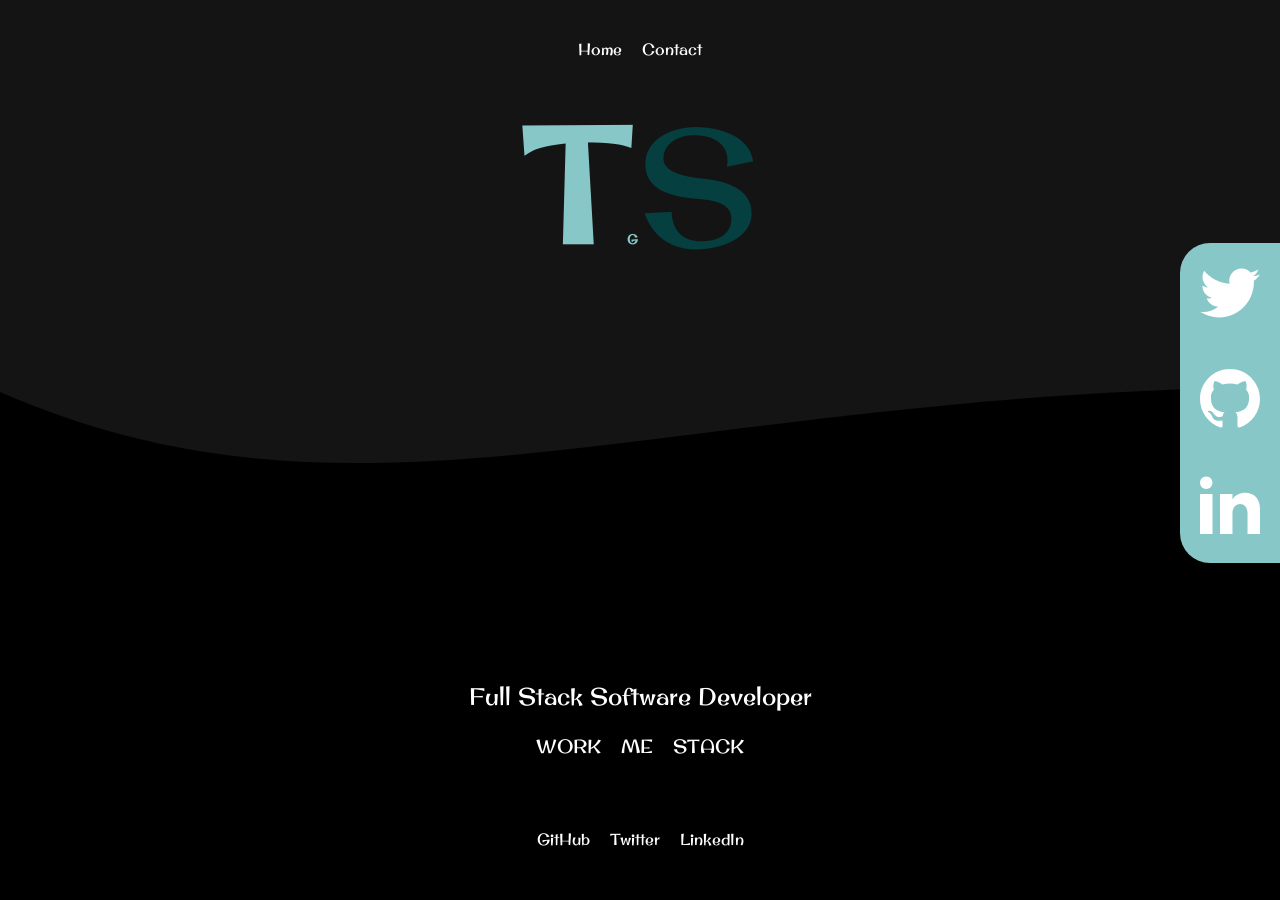
<file: index.html>
<!DOCTYPE html>
    <html lang="en">
    <head>
        <meta charset="UTF-8">
        <meta name="viewport" content="width=device-width, initial-scale=1">
        <meta name="viewport" content="width=device-width, initial-scale=1.0">
        <title>Welcome</title>
        <link rel="stylesheet" href="src/styles.css">
    </head>
    <body>
        <svg version="1.1" class="wave"
        xlmns="http://www/w3/org/2000/svg">

        <path
            d ="
            M0 67
            C 273, 183
              22, -48
              1920,106
            V 600
            H 0
            V 67
            Z
            ">
        <animate
                repeatCount="indefinite"
                attributeName="d"
                dur="12s"
                attributeType="XML"
                values="
                M0 77
                C 473, 283
                822, -40
                1920, 116
                
                V 600
                H 0
                V 300
                z;
                
                M0 77
                c 473, -40
                1222, 283
                1920, 136
                
                v 600
                H 0-
                V 300
                z;

                M0 77
                c 973, 268
                1522, -53
                1920, 120
                
                V 600
                H 0
                V 300
                z;

                
                "
        ></animate>


        </svg>
        <header>
            <ul>
                <a href="../../index.html"><li>Home</li></a>
                <a href="src/pages/contact.html"><li>Contact</li></a>
            </ul>
        </header>

        <section class="hero-section">
            <h1>T<span class="tiny">G</span><span class="light-text">S</span></h1>
            <div class="socials">
                <div class="social">
                    <a href="https://www.twitter.com/TimSegars">
                        <svg xmlns="http://www.w3.org/2000/svg" viewBox="-8 -8 40 40"><path d="M24 4.557c-.883.392-1.832.656-2.828.775 1.017-.609 1.798-1.574 2.165-2.724-.951.564-2.005.974-3.127 1.195-.897-.957-2.178-1.555-3.594-1.555-3.179 0-5.515 2.966-4.797 6.045-4.091-.205-7.719-2.165-10.148-5.144-1.29 2.213-.669 5.108 1.523 6.574-.806-.026-1.566-.247-2.229-.616-.054 2.281 1.581 4.415 3.949 4.89-.693.188-1.452.232-2.224.084.626 1.956 2.444 3.379 4.6 3.419-2.07 1.623-4.678 2.348-7.29 2.04 2.179 1.397 4.768 2.212 7.548 2.212 9.142 0 14.307-7.721 13.995-14.646.962-.695 1.797-1.562 2.457-2.549z"/></svg>
                    </a>
                </div>
                <div class="social">
                    <a href="https://www.github.com/t-segars">
                        <svg xmlns="http://www.w3.org/2000/svg" viewBox="-8 -8 40 40"><path d="M12 0c-6.626 0-12 5.373-12 12 0 5.302 3.438 9.8 8.207 11.387.599.111.793-.261.793-.577v-2.234c-3.338.726-4.033-1.416-4.033-1.416-.546-1.387-1.333-1.756-1.333-1.756-1.089-.745.083-.729.083-.729 1.205.084 1.839 1.237 1.839 1.237 1.07 1.834 2.807 1.304 3.492.997.107-.775.418-1.305.762-1.604-2.665-.305-5.467-1.334-5.467-5.931 0-1.311.469-2.381 1.236-3.221-.124-.303-.535-1.524.117-3.176 0 0 1.008-.322 3.301 1.23.957-.266 1.983-.399 3.003-.404 1.02.005 2.047.138 3.006.404 2.291-1.552 3.297-1.23 3.297-1.23.653 1.653.242 2.874.118 3.176.77.84 1.235 1.911 1.235 3.221 0 4.609-2.807 5.624-5.479 5.921.43.372.823 1.102.823 2.222v3.293c0 .319.192.694.801.576 4.765-1.589 8.199-6.086 8.199-11.386 0-6.627-5.373-12-12-12z"/></svg>
                    </a>
                </div>
                <div class="social">
                    <a href="https://www.linkedin.com/in/tim-segars">
                        <svg xmlns="http://www.w3.org/2000/svg" viewBox="-8 -8 40 40"><path d="M4.98 3.5c0 1.381-1.11 2.5-2.48 2.5s-2.48-1.119-2.48-2.5c0-1.38 1.11-2.5 2.48-2.5s2.48 1.12 2.48 2.5zm.02 4.5h-5v16h5v-16zm7.982 0h-4.968v16h4.969v-8.399c0-4.67 6.029-5.052 6.029 0v8.399h4.988v-10.131c0-7.88-8.922-7.593-11.018-3.714v-2.155z"/></svg>
                    </a>
                </div>
            
    
        </section>

        <footer>
            <h2>Full Stack Software Developer</h2>
            <div class="options">
                <a href="src/pages/work.html"><h3>WORK</h3></a>
                <a href="src/pages/about.html"><h3>ME</h3></a>
                <a href="src/pages/stack.html"><h3>STACK</h3></a>
            </div>
            <UL>
                <a href="https://github.com/t-segars"><li>GitHub</li>
                <a href="https://twitter.com/TimSegars"><li>Twitter</li>
                <a href="https://www.linkedin.com/in/tim-segars/"><li>LinkedIn</li>
            </UL>
        </footer>
    </body>
    </html>
</file>
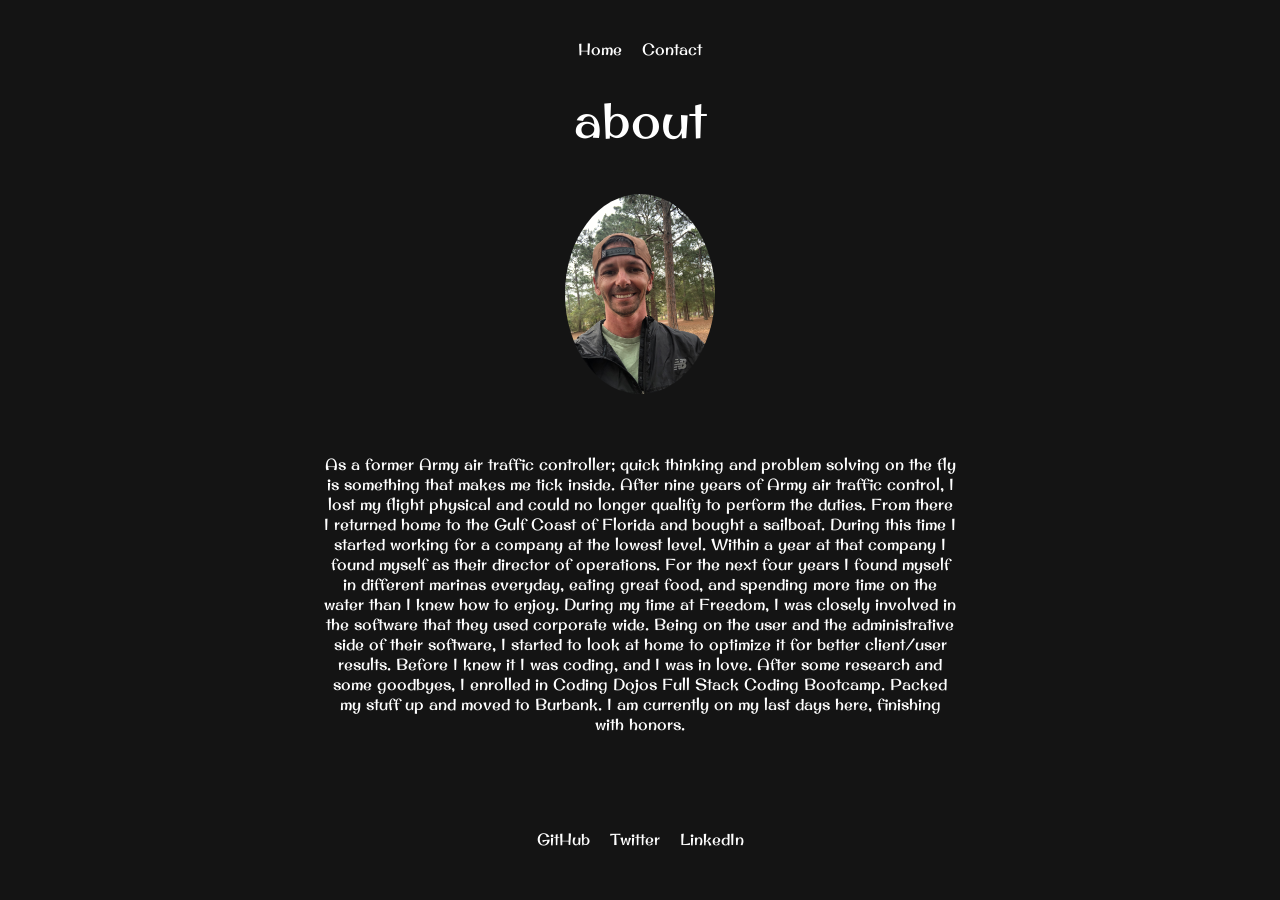
<file: src/pages/about.html>
<!DOCTYPE html>
<html lang="en">
<head>
    <meta charset="UTF-8">
    <meta http-equiv="X-UA-Compatible" content="IE=edge">
    <meta name="viewport" content="width=device-width, initial-scale=1.0">
    <title>About Me</title>
    <link rel="stylesheet" href="../styles.css">
</head>
<body>
    <header>
        <ul>
            <a href="../../index.html"><li>Home</li></a>
            <a href="./contact.html"><li>Contact</li></a>
        </ul>
    </header>
<section>
    <h2 class="subtitle">about</h2>

    <div class="about-me">
        <img src="../images/IMG_1233.jpg" alt="Tims photo">
        <p>As a former Army air  traffic controller; quick thinking and problem solving on the fly is something that makes me tick inside. After nine years of Army air traffic control, I lost my flight physical and could no longer qualify to perform the duties. 

            From there I returned home to the Gulf Coast of Florida and bought a sailboat. During this time I started working for a company at the lowest level. Within a year at that company I found myself as their director of operations. For the next four years I found myself in different marinas everyday, eating great food, and spending more time on the water than I knew how to enjoy. 
        
             During my time at Freedom,  I was closely involved in the software that they used corporate wide. Being on the user and the administrative side of their software,  I started to look at home to optimize it for better client/user results. Before I knew it I was coding, and I was in love. 
        
            After some research and some goodbyes, I enrolled in Coding Dojos Full Stack Coding Bootcamp. Packed my stuff up and moved to Burbank. I am currently on my last days here, finishing with honors. 
        
              </p>
    </div>
</section>
<footer class="sub-pages-footer">
        <UL>
            <a href="https://github.com/t-segars"><li>GitHub</li>
            <a href="https://twitter.com/TimSegars"><li>Twitter</li>
            <a href="https://www.linkedin.com/in/tim-segars/"><li>LinkedIn</li>
        </UL>
</footer>
</body>
</html>
</file>
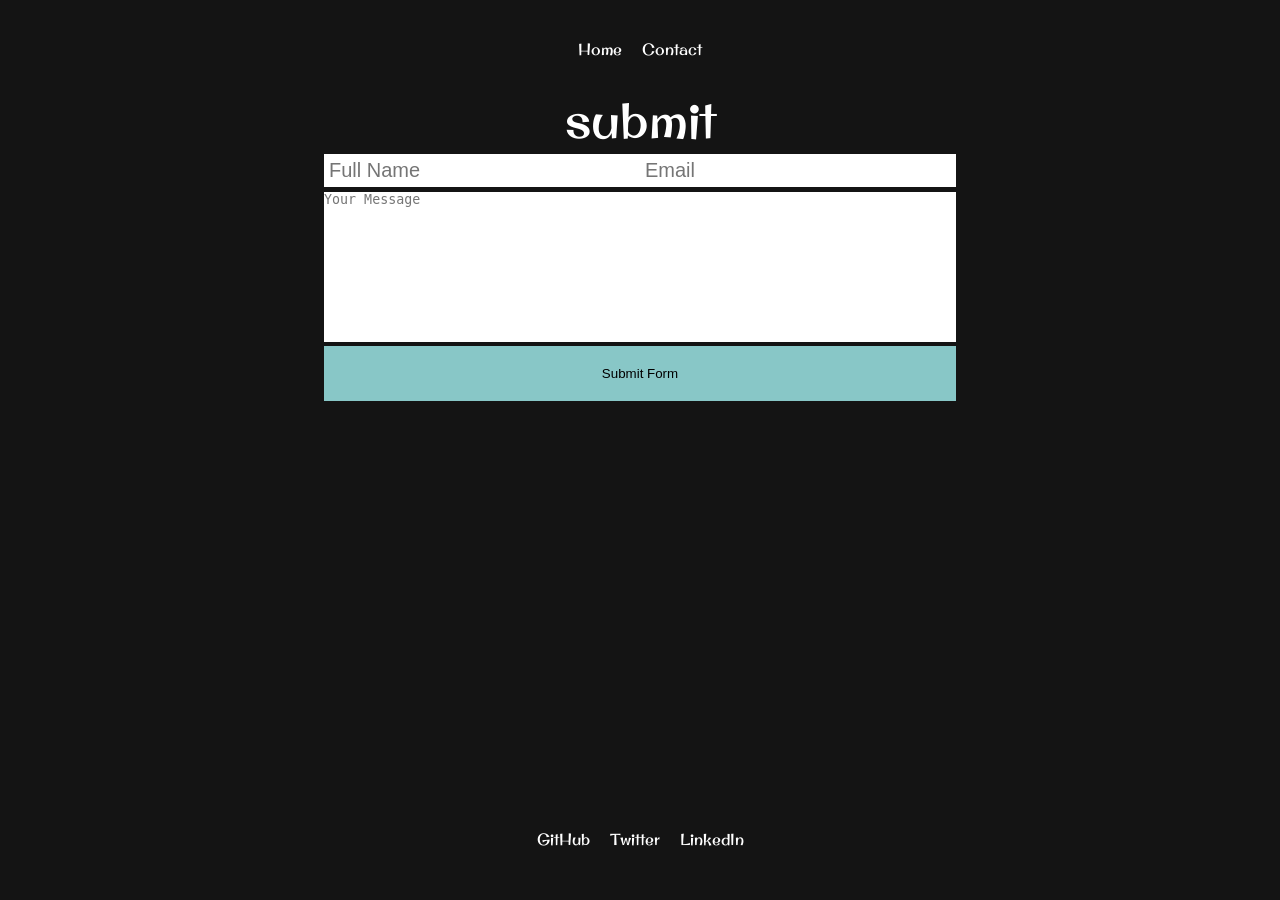
<file: src/pages/contact.html>
<!DOCTYPE html>
<html lang="en">
<head>
    <meta charset="UTF-8">
    <meta http-equiv="X-UA-Compatible" content="IE=edge">
    <meta name="viewport" content="width=device-width, initial-scale=1.0">
    <title>Contact</title>
    <link rel="stylesheet" href="../styles.css">
</head>
<body>
    <header>
        <ul>
            <a href="../../index.html"><li>Home</li></a>
            <a href="./contact.html"></a><li>Contact</li></a>
        </ul>
    </header>

    <section>
         <div class="form-submit">
            <h2 class="subtitle">submit</h2>
            <form  target="_blank" action="https://formsubmit.co/3c6be1936fe745bd474914c31dce33a7" method="POST">
                <input type="hidden" name="_captcha" value="false">
                <input type="hidden" name="_next" value="https://ania-kubow.com/src/pages/thankyou.html">
                <div class="form-row">
                    <input name="name" class="form-control" placeholder="Full Name" required>
                    <input name="email" class="form-control" placeholder="Email" required>
                </div>
                <textarea placeholder="Your Message" name="message" rows="10" required></textarea>
                <button type="submit">Submit Form</button>
            </form>
        </div>

    </section>

    <footer>
        <UL>
            <a href="https://github.com/t-segars"><li>GitHub</li>
            <a href="https://twitter.com/TimSegars"><li>Twitter</li>
            <a href="https://www.linkedin.com/in/tim-segars/"><li>LinkedIn</li>
        </UL>
    </footer>
</body>
</html>
</file>
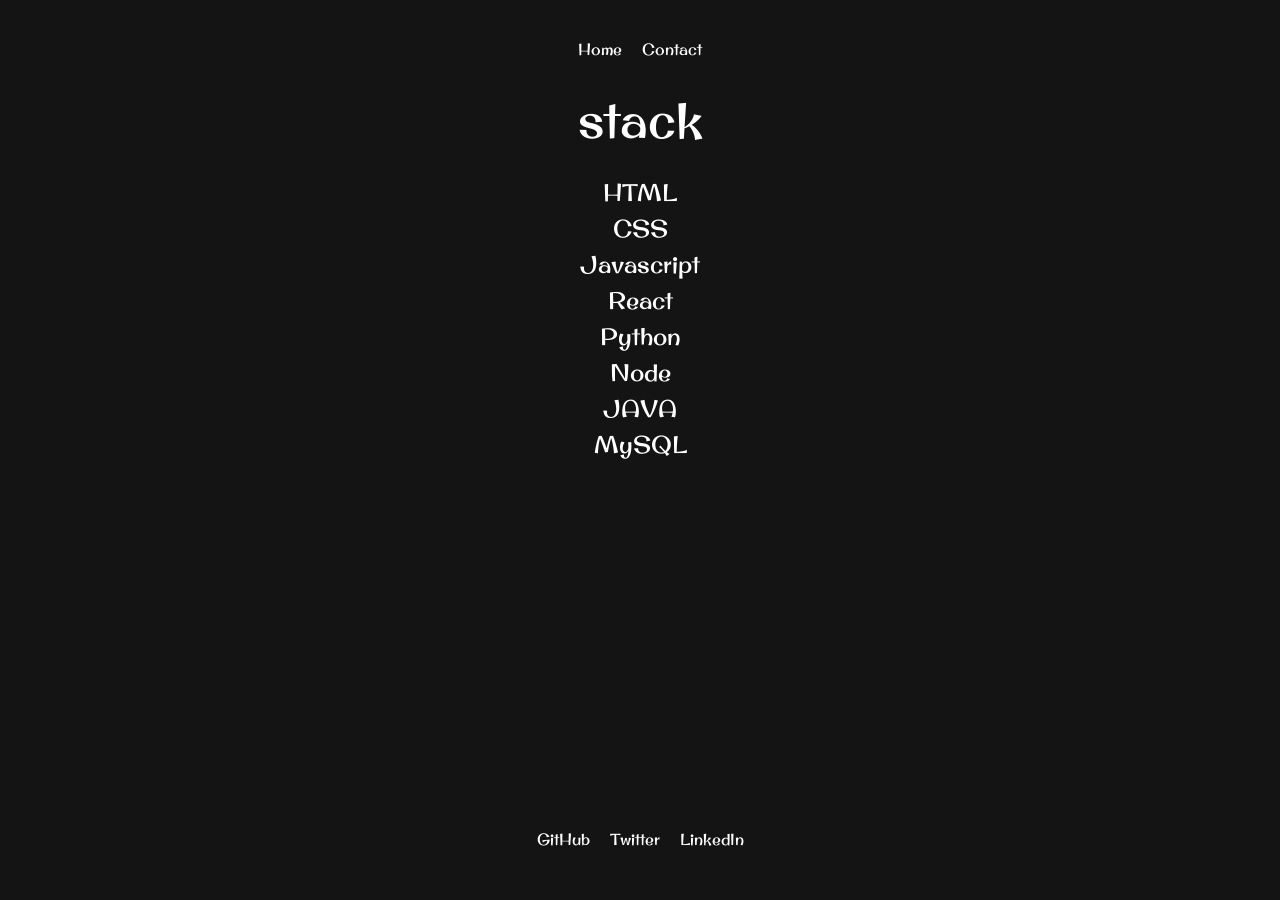
<file: src/pages/stack.html>
<!DOCTYPE html>
<html lang="en">
<head>
    <meta charset="UTF-8">
    <meta http-equiv="X-UA-Compatible" content="IE=edge">
    <meta name="viewport" content="width=device-width, initial-scale=1.0">
    <title>Stack</title>
    <link rel="stylesheet" href="../styles.css">
</head>
<body>
    <header>
        <ul>
            <a href="../../index.html"><li>Home</li></a>
            <a href="./contact.html"><li>Contact</li></a>
        </ul>
    </header>
<section>
    <h2 class="subtitle">stack</h2>
    <br/>
    <h2>HTML</h2>
    <h2>CSS</h2>
    <h2>Javascript</h2>
    <h2>React</h2>
    <h2>Python</h2>
    <H2>Node</H2>
    <h2>JAVA</h2>
    <h2>MySQL</h2>


</section>
    <footer>
        <UL>
            <a href="https://github.com/t-segars"><li>GitHub</li>
            <a href="https://twitter.com/TimSegars"><li>Twitter</li>
            <a href="https://www.linkedin.com/in/tim-segars/"><li>LinkedIn</li>
        </UL>
    </footer>
</body>
</html>
</file>
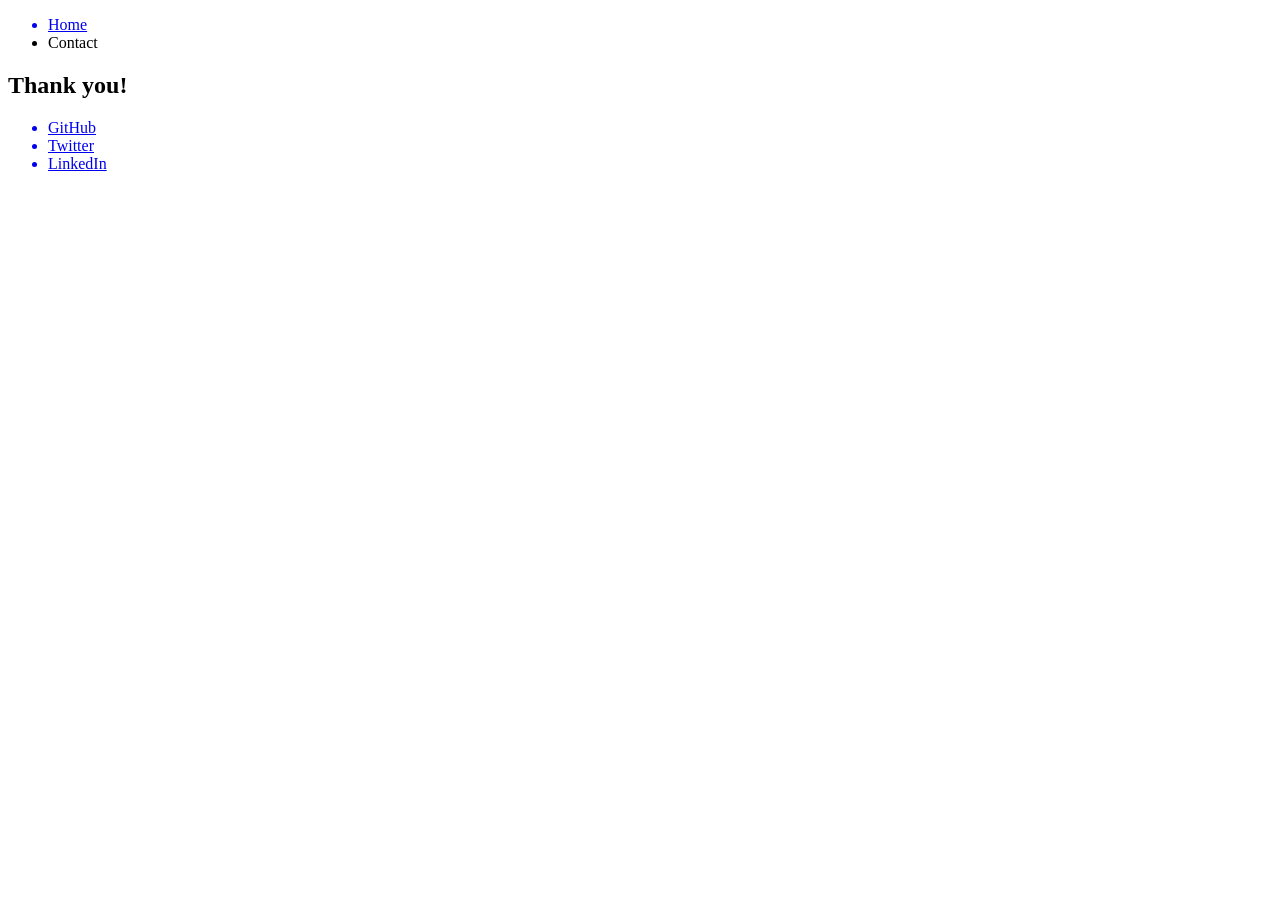
<file: src/pages/thanks.html>
<!DOCTYPE html>
<html lang="en">
<head>
    <meta charset="UTF-8">
    <meta http-equiv="X-UA-Compatible" content="IE=edge">
    <meta name="viewport" content="width=device-width, initial-scale=1.0">
    <title>Thanks!</title>
</head>
<body>
    <header>
        <ul>
            <a href="../../index.html"><li>Home</li></a>
            <a href="contact.html"></a><li>Contact</li></a>
        </ul>
    </header>
    <h2 class="subtitle">Thank you!</h2>
    <footer>
        <UL>
            <a href="https://github.com/t-segars"><li>GitHub</li>
            <a href="https://twitter.com/TimSegars"><li>Twitter</li>
            <a href="https://www.linkedin.com/in/tim-segars/"><li>LinkedIn</li>
        </UL>
    </footer>
</body>
</html>
</file>
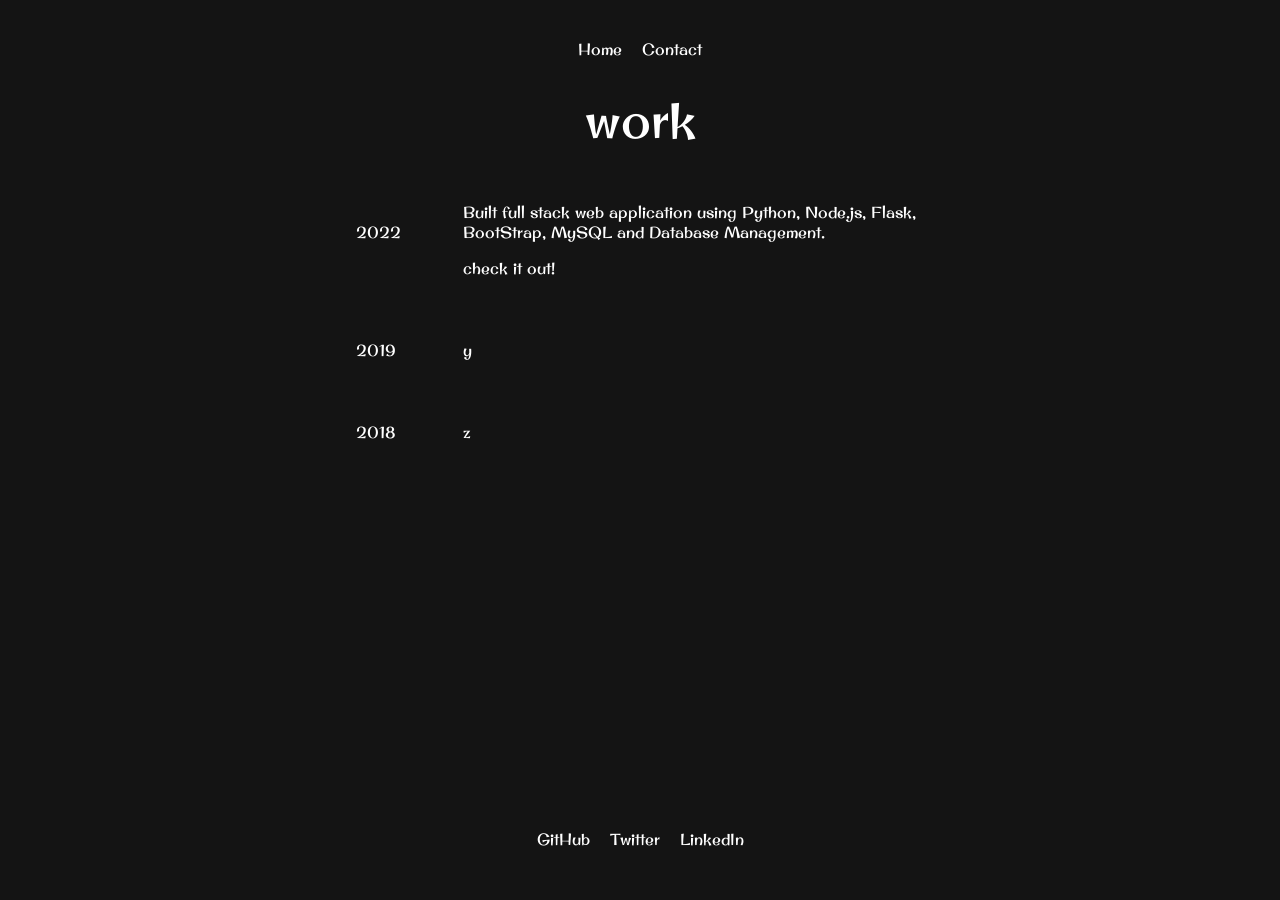
<file: src/pages/work.html>
<!DOCTYPE html>
<html lang="en">
<head>
    <meta charset="UTF-8">
    <meta http-equiv="X-UA-Compatible" content="IE=edge">
    <meta name="viewport" content="width=device-width, initial-scale=1.0">
    <title>Tim's Work</title>
    <link rel="stylesheet" href="../styles.css">
</head>
<body>
    <header>
        <ul>
            <a href="../../index.html"><li>Home</li></a>
            <a href="contact.html"></a><li>Contact</li></a>
        </ul>
    </header>

    <section>
        <h2 class="subtitle">work</h2>
        <table class="work-details">
            <tr>
                <td>2022</td>
                <td>
                      <p>Built full stack web application using Python, Node.js, Flask, BootStrap, MySQL and Database Management.</p>
                    <a href="">check it out!</a>
                    </td>
            </tr>
            <tr>
                <td>2019</td>
                <td>y</td>
            </tr>
            <tr>
                <td>2018</td>
                <td>z</td>
            </tr>

        </table>
    </section>

    <footer class="sub-pages-footer">
        <UL>
            <a href="https://github.com/t-segars"><li>GitHub</li>
            <a href="https://twitter.com/TimSegars"><li>Twitter</li>
            <a href="https://www.linkedin.com/in/tim-segars/"><li>LinkedIn</li>
        </UL>
    </footer>
    
</body>
</html>
</file>
<file: src/styles.css>
@import url('https://fonts.googleapis.com/css2?family=Original+Surfer&display=swap');

body {
    background-color:rgb(20, 20, 20);
    color: rgb(255, 255, 255);
    font-family: 'Original Surfer', cursive;
}

.tiny{
    font-size: small; 

}
header{
    display: flex;
    justify-content: center;
}

header ul{
    display: flex;
    padding: 10px 10px 5px 10px;
}

li {
    list-style: none; 
    margin: 5px 10px;
}

h1{
    font-size: 160px;
    font-weight: 700;
    margin: 0;
    color:  rgb(136, 199, 199);
}

h2 {
    margin: 3px;
    font-weight: 300;
    text-align: center;
}

h3{
    margin:0;
    font-weight: 200;
}
.subtitle{
    font-size: 50px;
}
section{
    display: flex;
    flex-direction: column;
    align-items: center;
}
.hero-section{
    margin-top: 70 vh;
    text-align: center;
}

.light-text{
    font-weight: 100;
    color: rgb(6, 63, 63);
}

footer{
    position: fixed;
    bottom: 0;
    left: 0;
    display: flex;
    flex-direction: column;
    align-items: center;
    width: 100vw;
}

.options{
    display: flex;
     
}

.options a{
    margin:20px  10px;
}
footer ul{
    padding: 30px;
    display: flex;

}

a{
    text-decoration: none;
    color: rgb(255, 255, 255);
}

.socials{
    width: 100px;
    height: 320px;
    background-color: rgb(136, 199, 199);
    border-radius: 30px 0 0 30px;
    position: fixed;
    right: 0;
    top: 27vh;

}
@media only screen and (max-width: 600px){
    .socials{
        display: none;
    }
}
.social{
    width: 100%;
    height: 33%;
}

.wave{
    fill: black;
    width: 100%;
    height: 65vh;
    position: fixed;
    bottom: 0;
    left: 0;

}

a:hover{
    color:  rgb(136, 199, 199);
}
.social svg {
    fill: rgb(255, 255, 255);
    
}

/* work page */
.work-details{
    width: 50%
}

.work-details td{
    padding: 30px;

}

@media only screen and (max-width: 600px){
    .work-details{
        width: 80%;
    }
    .work-details td{
        padding: 5px;
    }
    
    .sub-pages-footer{
        position: relative;
    }
    
}

/* about */
.about-me{
    width: 50%;
    text-align: center;
}

.about-me img{
    border-radius: 50%;
    max-height: 200px;
    margin: 40px 10px;

}

@media only screen and (max-width: 600px){
    .sub-pages-footer{
        position: relative;
    }
}



/* form/contact */
.form-submit{
    width:50%

}
.form-submit .form-row{
    display: flex;
    justify-content: space-between;
}

.form-submit form{
    width: 100%;

}

.form-submit row{
    display: flex;
    justify-content: space-between;
}

.form-row .form-control{
    width: 50%;
    border: none;
    font-size: 20px;
    padding: 5px;
}

.form-row .form-control:focus,
.form-submit textarea:focus{
    outline: 0;
    background-color: rgb(136, 199, 199);

}

.form-submit textarea{
    width: 100%;
    border: none;
    padding: 0;
    resize: none;
    margin-top: 5px;
}

button{
    width: 100%;
    background-color: rgb(136, 199, 199);
    border: none;
    padding: 20px;
}



@media only screen and (max-width: 600px){
    .form-submit{
        width: 80%;
    }
    .form-submit .form-row{
        display: flex;
        flex-direction: column;
    }

    .form-row .form-control{
        width: 100%;
        margin-top: 5px;
    }
}
</file>
